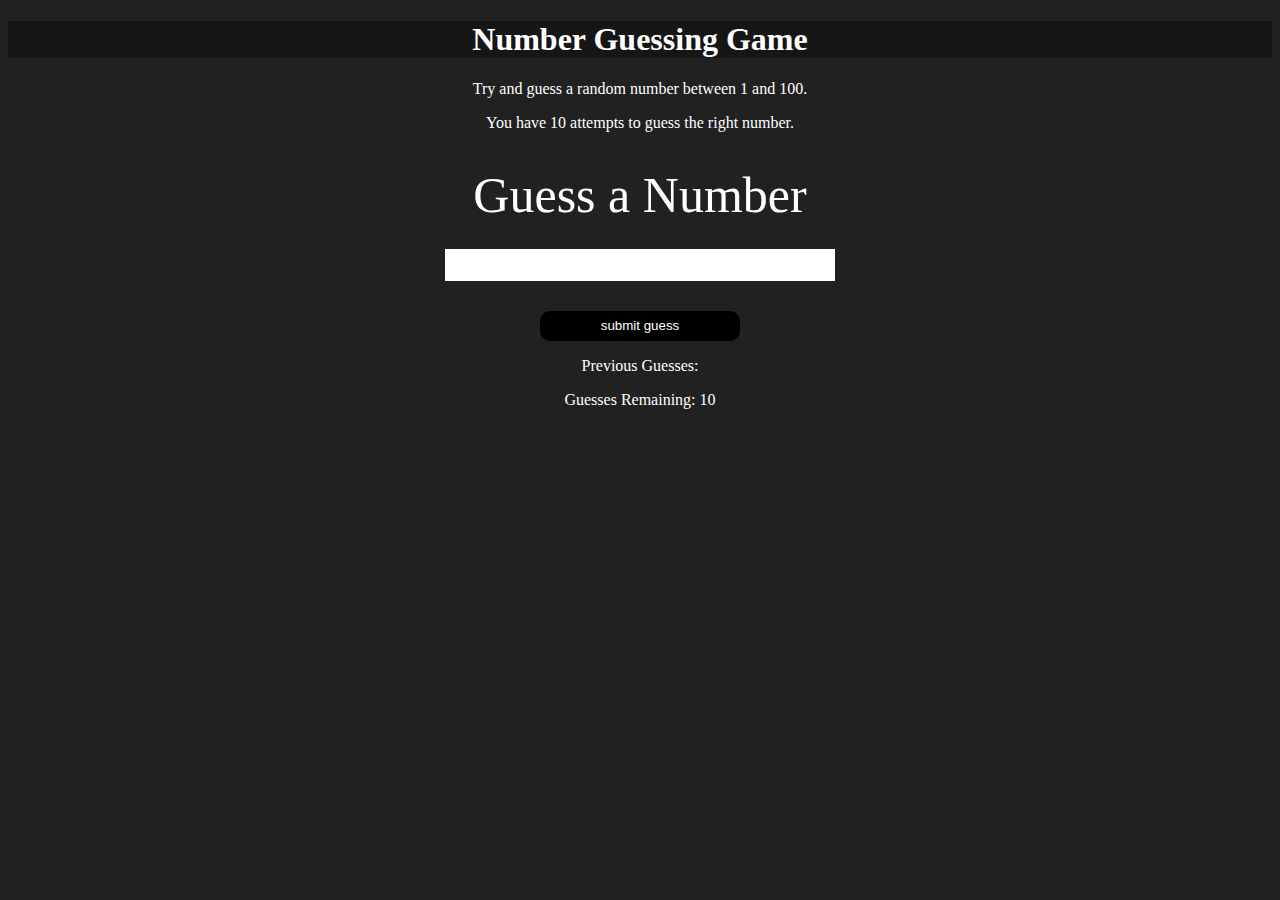
<file: index.html>
<!DOCTYPE html>
<html lang="en">
<head>
    <meta charset="UTF-8">
    <meta name="viewport" content="width=device-width, initial-scale=1.0">
    <link rel="stylesheet" href="style.css">
    <title>Guess the number</title>
</head>
<body>
    <h1>Number Guessing Game</h1>
    <p>Try and guess a random number between 1 and 100.</p>
    <p>You have 10 attempts to guess the right number.</p>
    <br>

    <form class="form">
        <label for="guessField" id="guess"> Guess a Number</label><br>
        <input type="text" id="guessField" class="guessField">
        <br>
        <input type="submit" id="subt" value="submit guess" class="guessField">
    </form>

    <div class="result">
        <p>Previous Guesses: <span class="guesses"></span></p>
        <p>Guesses Remaining: <span class="lastResult">10</span></p>
        <p class="lowOrhigh"></p>
    </div>
</body>
<script src="main.js"></script>
</html>
</file>
<file: style.css>
body{
    background-color: #212121;
    color: white;
    text-align: center;
}
h1{
    background-color: #161616;
}
#guessField{
    height: 30px;
    widows: 250px;
    border: 5px solid black;
    font-size: 30px;
    border-style: none;
    margin-top: 25px;
    text-align: center;
}
#subt{
    background-color: black;
    color: #ffffff;
    border-radius: 10px;
    height:30px;
    width: 200px;
    border-style: none;
    margin-top: 30px;
}
#guess{
    font-size: 50px;
    margin-top: 30px;
}
</file>
